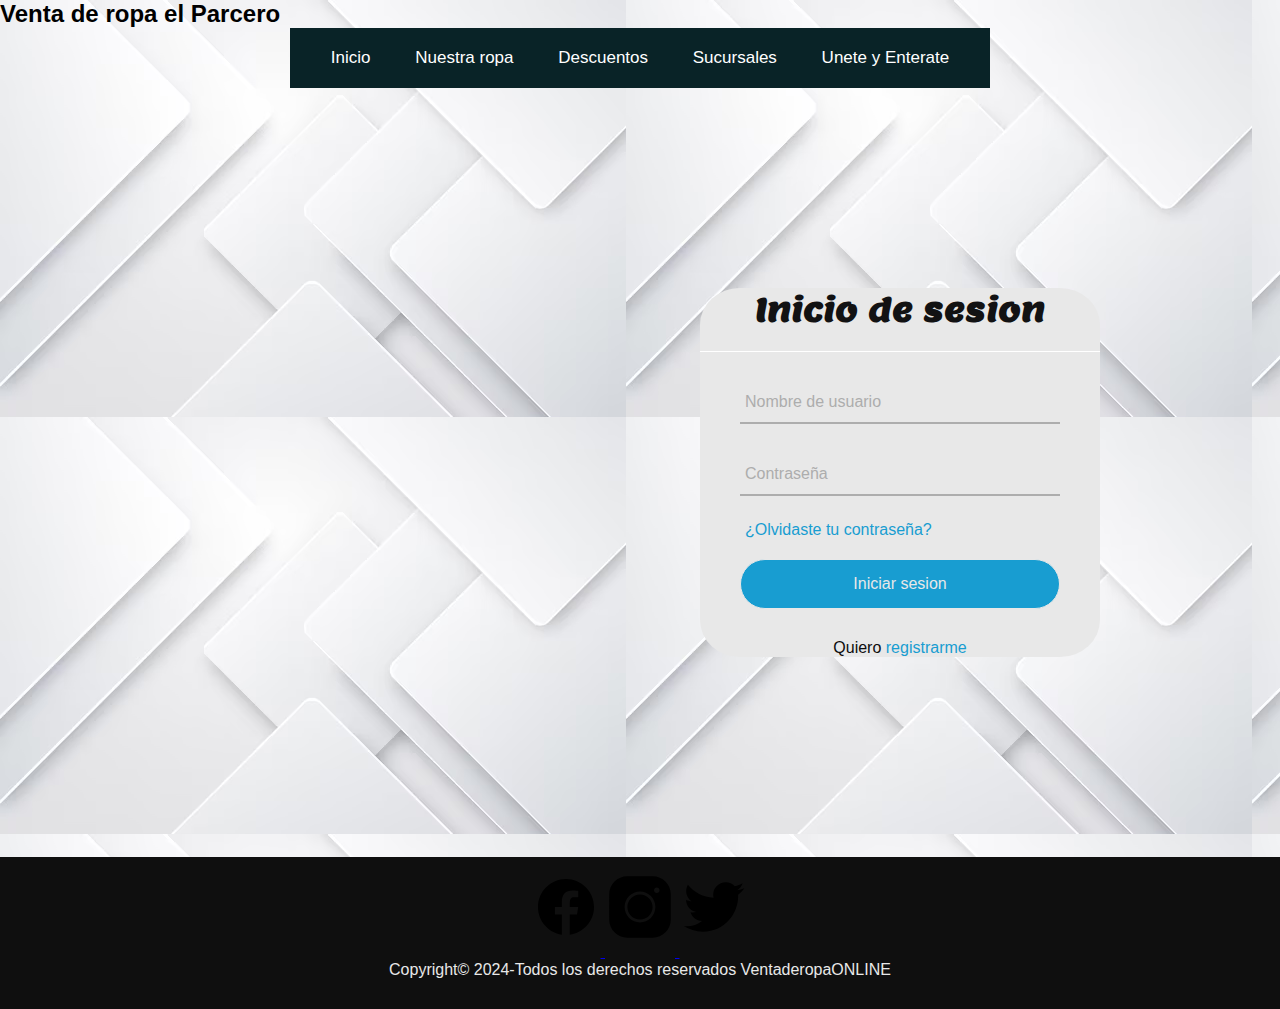
<file: formulario.html>
<!DOCTYPE html>
<html lang="en">
<head>
    <link rel="preconnect" href="https://fonts.googleapis.com">
    <link rel="preconnect" href="https://fonts.gstatic.com" crossorigin>
    <link href="https://fonts.googleapis.com/css2?family=Lato:wght@300&family=Lemon&display=swap" rel="stylesheet">
    <link rel="preconnect" href="https://fonts.googleapis.com">
    <link rel="preconnect" href="https://fonts.gstatic.com" crossorigin>
    <link href="https://fonts.googleapis.com/css2?family=Instrument+Serif&display=swap" rel="stylesheet">
    <meta charset="UTF-8">
    <meta name="viewport" content="width=device-width, initial-scale=1.0">
    <title>El Parcero</title>
    <link rel="stylesheet" href="style.css">
</head>

<body>
  
 <header>
       
    
    
        <h2>Venta de ropa el Parcero</h1>
        
          <ul class="menu">
              <li><a href="inicio.html">Inicio</a></li>
              <li><a href="nuestra ropa.html">Nuestra ropa</a></li>
              <li><a href="nuestros descuentos.html">Descuentos</a></li>
              <li><a href="Nosotros.html">Sucursales</a></li>
              <li><a href="formulario.html">Unete y Enterate</a></li>
              
          
          </ul>
  </header>
      
   <main> 

            <div class="formulario">
           
              <h1>Inicio de sesion</h1>
            
              <form method="post">
            
                <div class="username">
                 <input type="text"required>
                 <label for="nombre de usuario">Nombre de usuario</label>
                </div>
                
                <div class="username">
                  <input type="password" required>
                  <label for="contraseña">Contraseña</label>
                </div>
                
                <div class="recordar">¿Olvidaste tu contraseña?</div>
                  <input type="submit" value="Iniciar sesion">
                <div class="registro">
                Quiero <a href="·">registrarme</a>
              
              </form>
            </div>
    </main>

     <footer class="footer">
    
        <a class="enlace-footer" href="·">
          <svg xmlns="http://www.w3.org/2000/svg" x="0px" y="0px" width="70" height="100" viewBox="0 0 30 30">
            <path d="M15,3C8.373,3,3,8.373,3,15c0,6.016,4.432,10.984,10.206,11.852V18.18h-2.969v-3.154h2.969v-2.099c0-3.475,1.693-5,4.581-5 c1.383,0,2.115,0.103,2.461,0.149v2.753h-1.97c-1.226,0-1.654,1.163-1.654,2.473v1.724h3.593L19.73,18.18h-3.106v8.697 C22.481,26.083,27,21.075,27,15C27,8.373,21.627,3,15,3z"></path>
          </svg>
        </a>
      
        <a class="enlace-footer" href="·">
          <svg xmlns="http://www.w3.org/2000/svg" x="0px" y="0px" width="70" height="100" viewBox="0 0 50 50">
           <path d="M 16 3 C 8.83 3 3 8.83 3 16 L 3 34 C 3 41.17 8.83 47 16 47 L 34 47 C 41.17 47 47 41.17 47 34 L 47 16 C 47 8.83 41.17 3 34 3 L 16 3 z M 37 11 C 38.1 11 39 11.9 39 13 C 39 14.1 38.1 15 37 15 C 35.9 15 35 14.1 35 13 C 35 11.9 35.9 11 37 11 z M 25 14 C 31.07 14 36 18.93 36 25 C 36 31.07 31.07 36 25 36 C 18.93 36 14 31.07 14 25 C 14 18.93 18.93 14 25 14 z M 25 16 C 20.04 16 16 20.04 16 25 C 16 29.96 20.04 34 25 34 C 29.96 34 34 29.96 34 25 C 34 20.04 29.96 16 25 16 z"></path>
          </svg>
        </a>
        
       <a class="enlace-footer" href="·">
         <svg xmlns="http://www.w3.org/2000/svg" x="0px" y="0px" width="70" height="100" viewBox="0 0 30 30">
          <path d="M28,6.937c-0.957,0.425-1.985,0.711-3.064,0.84c1.102-0.66,1.947-1.705,2.345-2.951c-1.03,0.611-2.172,1.055-3.388,1.295 c-0.973-1.037-2.359-1.685-3.893-1.685c-2.946,0-5.334,2.389-5.334,5.334c0,0.418,0.048,0.826,0.138,1.215 c-4.433-0.222-8.363-2.346-10.995-5.574C3.351,6.199,3.088,7.115,3.088,8.094c0,1.85,0.941,3.483,2.372,4.439 c-0.874-0.028-1.697-0.268-2.416-0.667c0,0.023,0,0.044,0,0.067c0,2.585,1.838,4.741,4.279,5.23 c-0.447,0.122-0.919,0.187-1.406,0.187c-0.343,0-0.678-0.034-1.003-0.095c0.679,2.119,2.649,3.662,4.983,3.705 c-1.825,1.431-4.125,2.284-6.625,2.284c-0.43,0-0.855-0.025-1.273-0.075c2.361,1.513,5.164,2.396,8.177,2.396 c9.812,0,15.176-8.128,15.176-15.177c0-0.231-0.005-0.461-0.015-0.69C26.38,8.945,27.285,8.006,28,6.937z"  ></path>
           </svg>
        </a>
        <p>Copyright© 2024-Todos los derechos reservados VentaderopaONLINE</p>
    </footer> 
      


</body>
</html>
</file>
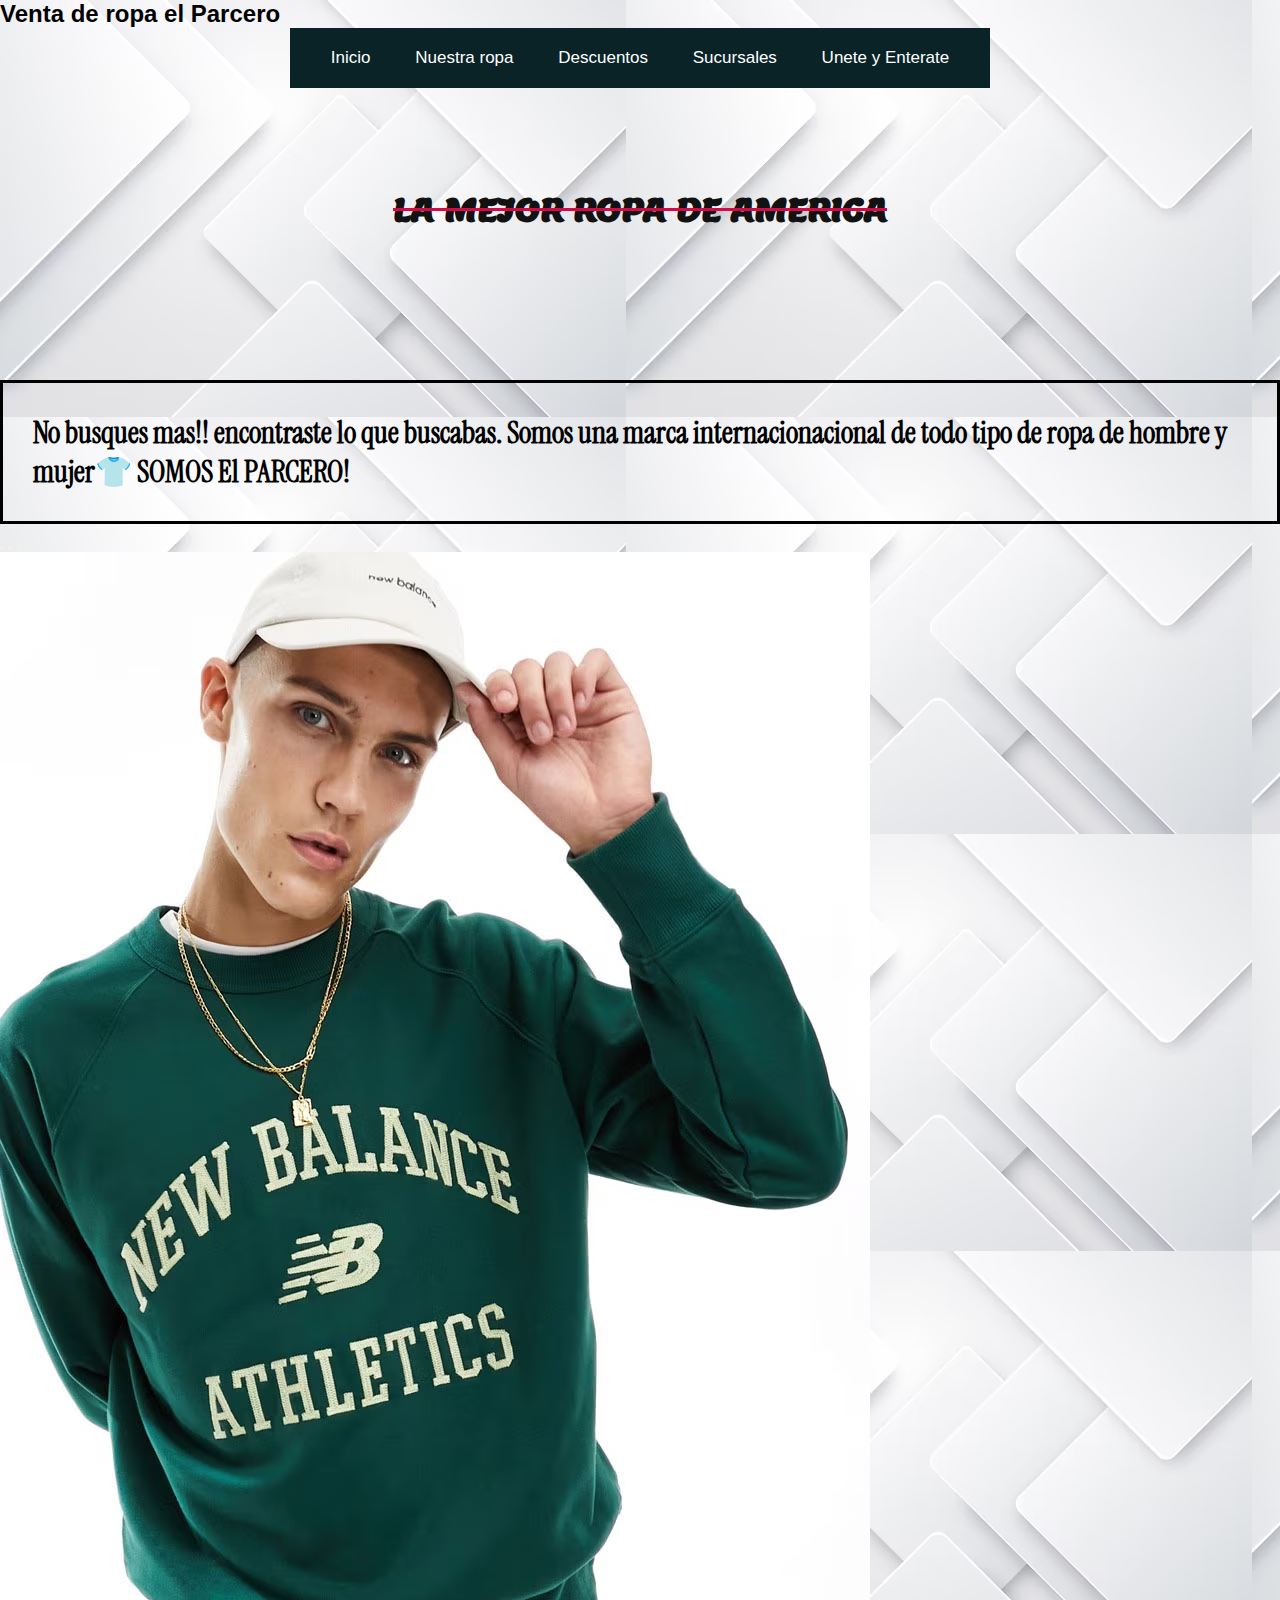
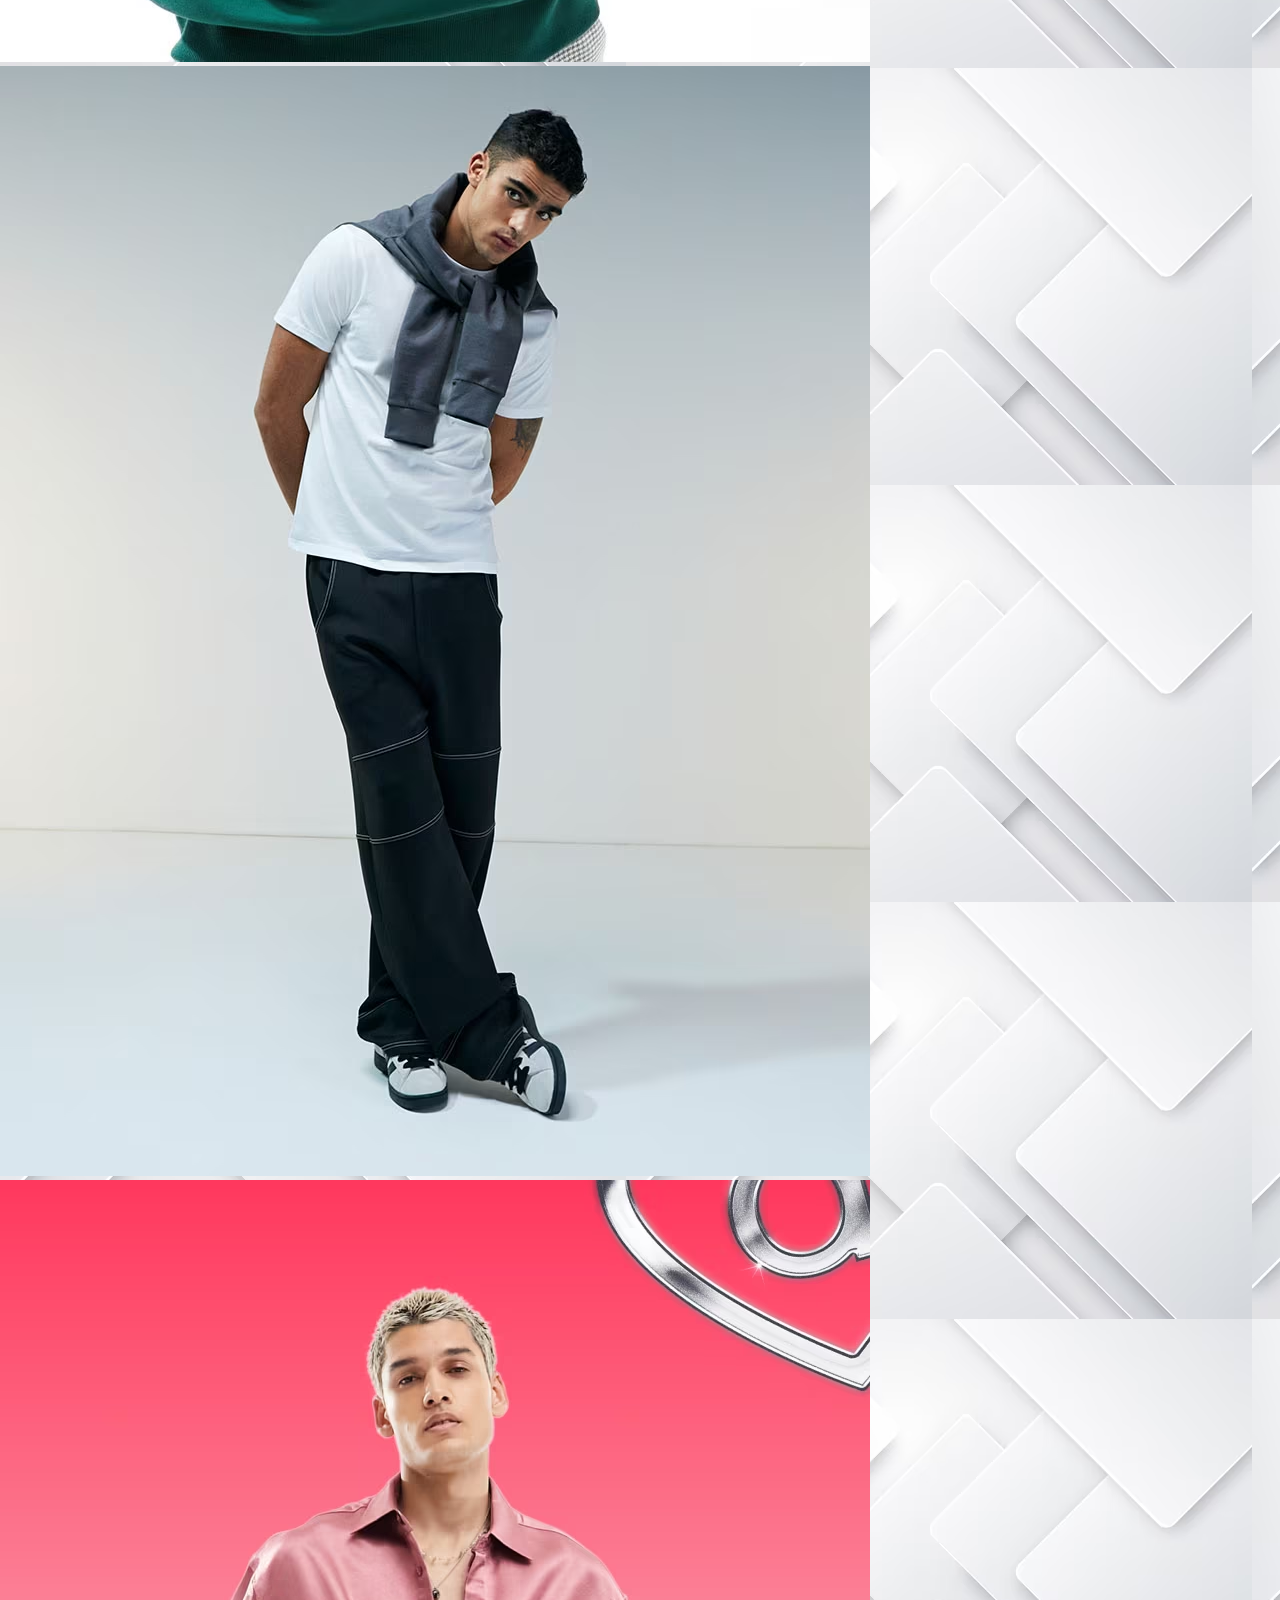
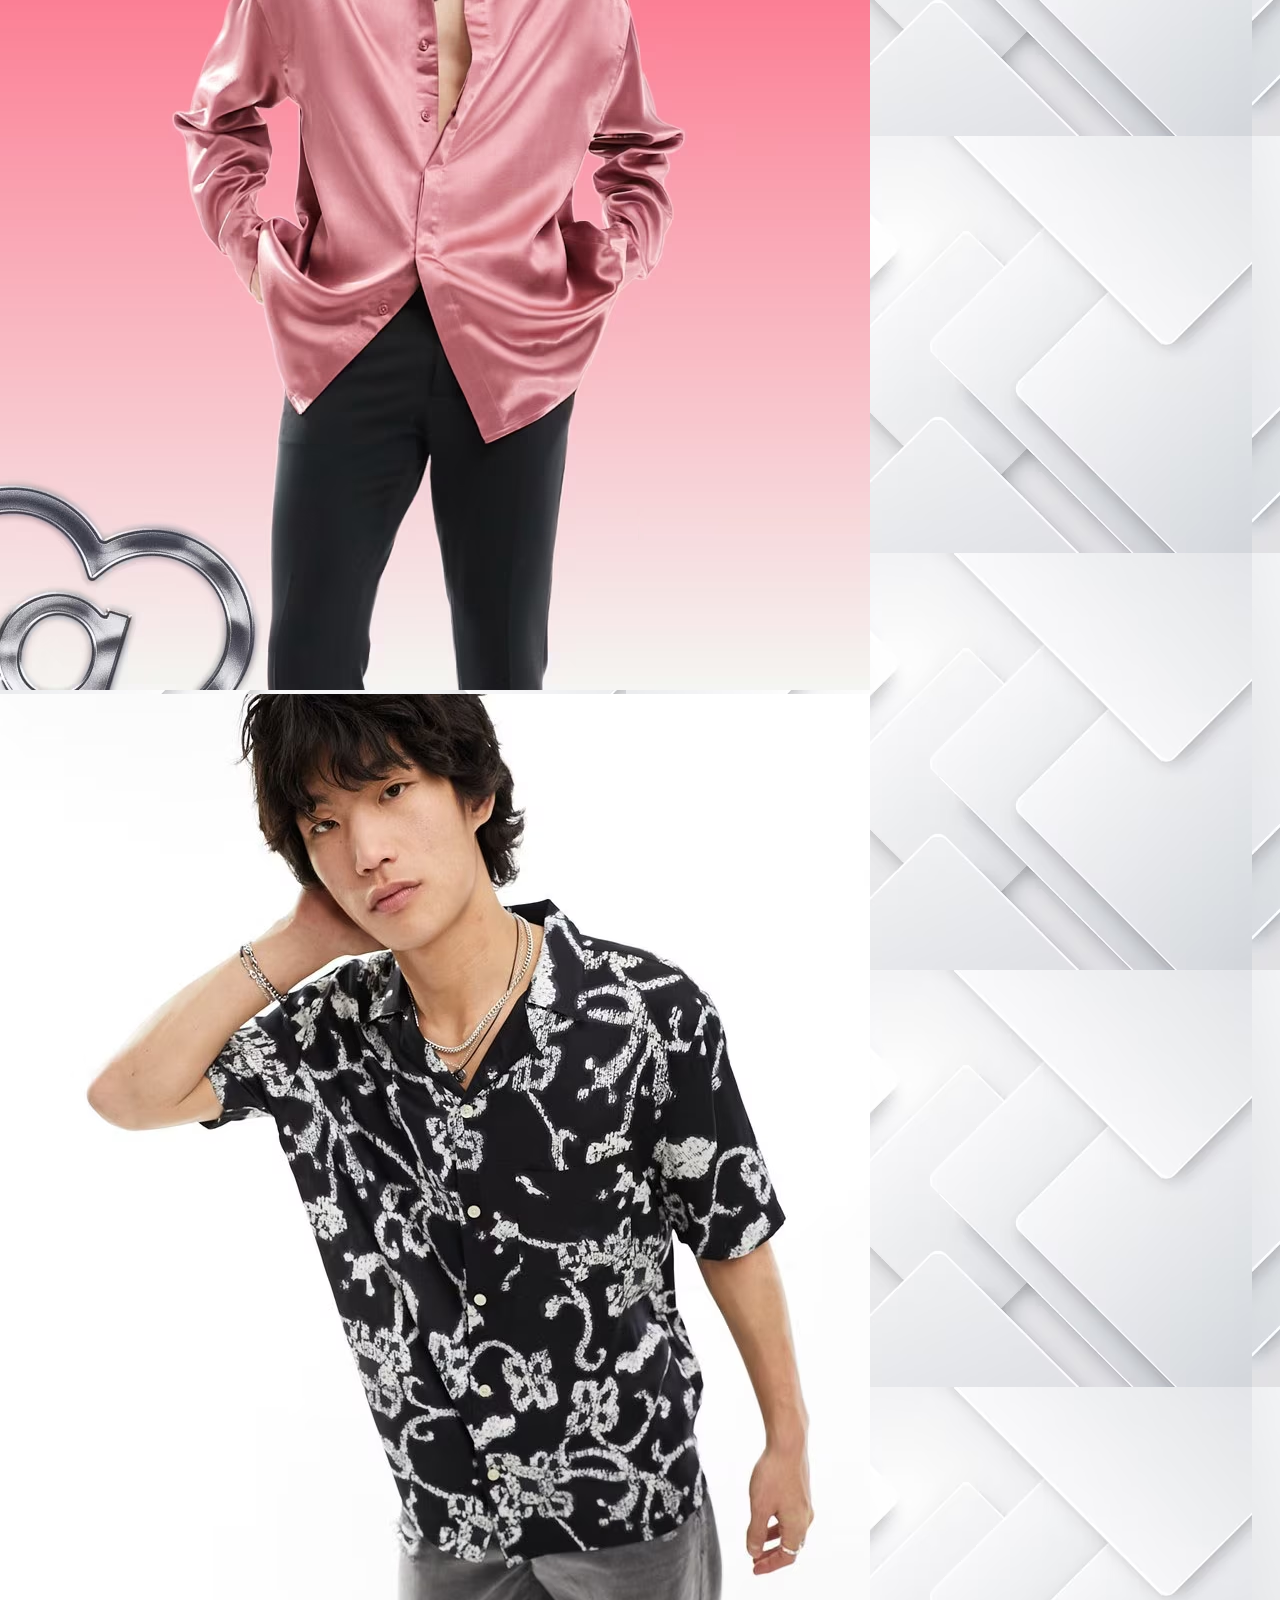
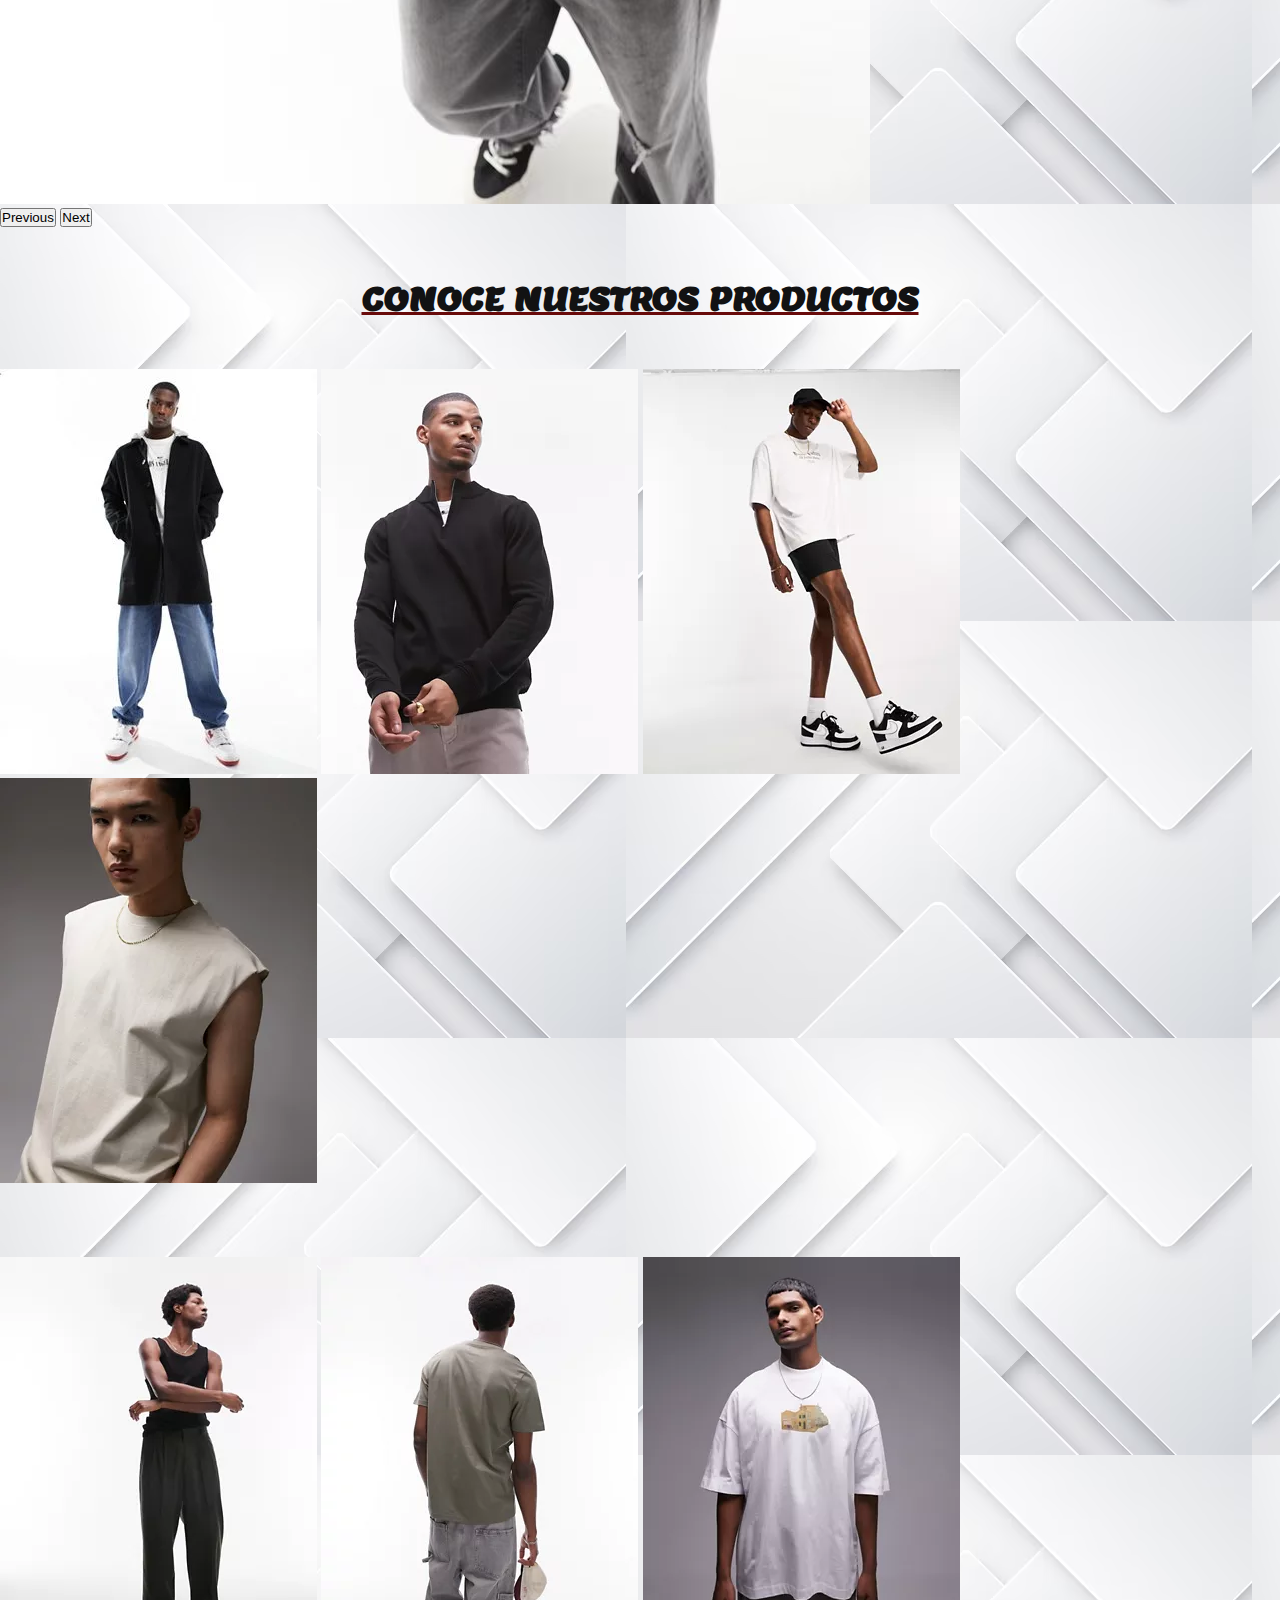
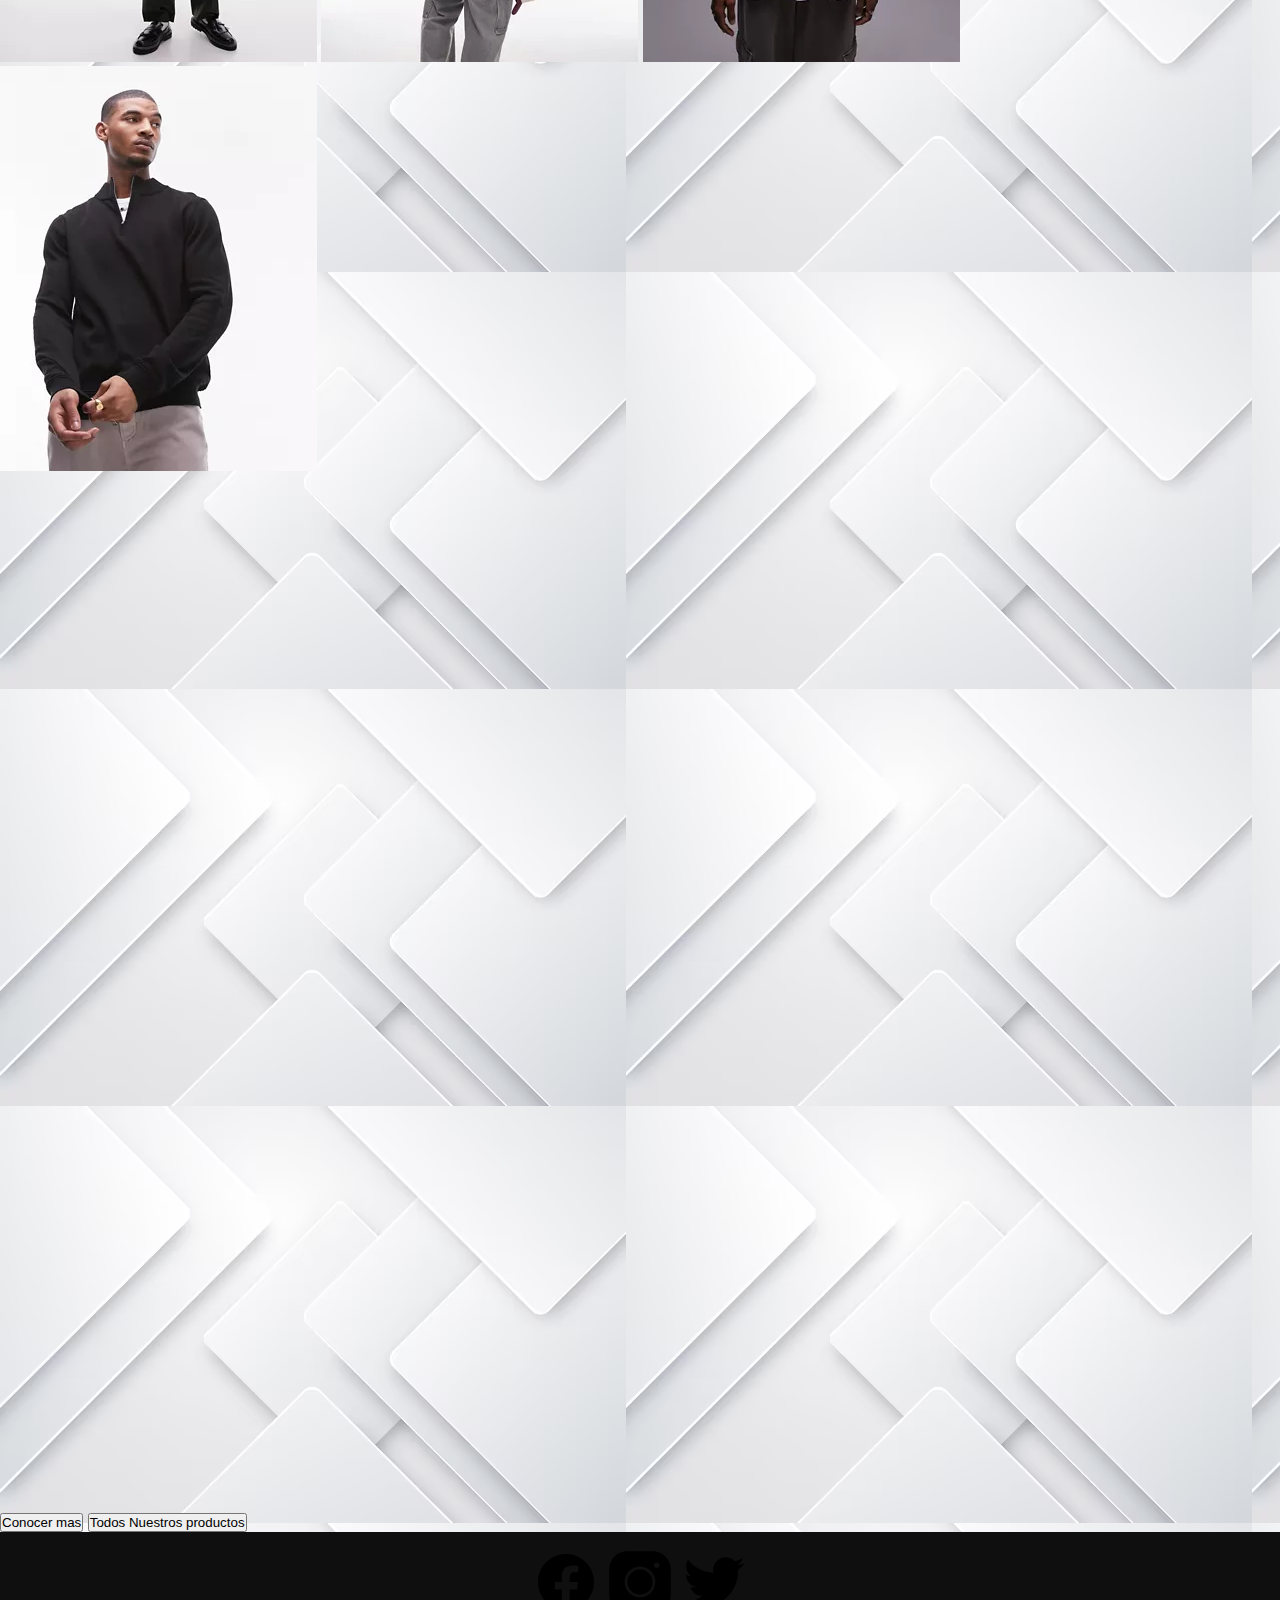
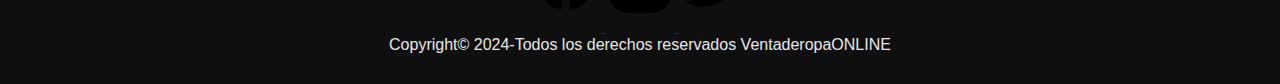
<file: inicio.html>
<!DOCTYPE html>
<html lang="en">
<head>
    <link rel="preconnect" href="https://fonts.googleapis.com">
    <link rel="preconnect" href="https://fonts.gstatic.com" crossorigin>
    <link href="https://fonts.googleapis.com/css2?family=Lato:wght@300&family=Lemon&display=swap" rel="stylesheet">
    <link rel="preconnect" href="https://fonts.googleapis.com">
    <link rel="preconnect" href="https://fonts.gstatic.com" crossorigin>
    <link href="https://fonts.googleapis.com/css2?family=Instrument+Serif&display=swap" rel="stylesheet">
    <meta charset="UTF-8">
    <meta name="viewport" content="width=device-width, initial-scale=1.0">
    <title>El Parcero</title>
    <link href="https://cdn.jsdelivr.net/npm/bootstrap@5.3.2/dist/css/bootstrap.min.css" rel="stylesheet" integrity="sha384-T3c6CoIi6uLrA9TneNEoa7RxnatzjcDSCmG1MXxSR1GAsXEV/Dwwykc2MPK8M2HN" crossorigin="anonymous">
    <link rel="stylesheet" href="style.css">
 
</head>
<body>
  
<header>
    


    <h2>Venta de ropa el Parcero</h1>
    
      <ul class="menu">
          <li><a href="inicio.html">Inicio</a></li>
          <li><a href="nuestra ropa.html">Nuestra ropa</a></li>
          <li><a href="nuestros descuentos.html">Descuentos</a></li>
          <li><a href="Nosotros.html">Sucursales</a></li>
          <li><a href="formulario.html">Unete y Enterate</a></li>
          
      
      </ul>



</header>
  
<main> 
   
   
        <div class="tituloinicio">
         <h1>La mejor ropa de America</h1>
        </div>

        <div class="subtituloo">
          <h2>No busques mas!! encontraste lo que buscabas. Somos una marca internacionacional de todo tipo de ropa de hombre y mujer👕 SOMOS El PARCERO!  
          </h2> 
        </div>

        <div id="carouselExampleIndicators" class="carousel slide w-50 m-auto">
          <div class="carousel-indicators">
            <button type="button" data-bs-target="#carouselExampleIndicators" data-bs-slide-to="0" class="active" aria-current="true" aria-label="Slide 1"></button>
            <button type="button" data-bs-target="#carouselExampleIndicators" data-bs-slide-to="1" aria-label="Slide 2"></button>
            <button type="button" data-bs-target="#carouselExampleIndicators" data-bs-slide-to="2" aria-label="Slide 3"></button>
            <button type="button" data-bs-target="#carouselExampleIndicators" data-bs-slide-to="3" aria-label="Slide 4"></button>
            <button type="button" data-bs-target="#carouselExampleIndicators" data-bs-slide-to="4" aria-label="Slide 5"></button>
            

          </div>
          <div class="carousel-inner">
            <div class="carousel-item active">
              <img src="./fotos2/bos1.avif" class="d-block w-150" alt="...">
            </div>
            <div class="carousel-item">
              <img src="./fotos2/bos2.avif" class="d-block w-150" alt="...">
            </div>
            <div class="carousel-item">
              <img src="./fotos2/bos3.avif" class="d-block w-150" alt="...">
            </div>
            <div class="carousel-item">
              <img src="./fotos2/bos6.avif" class="d-block w-150" alt="...">
            </div>
           
           
          </div>
          <button class="carousel-control-prev" type="button" data-bs-target="#carouselExampleIndicators" data-bs-slide="prev">
            <span class="carousel-control-prev-icon" aria-hidden="true"></span>
            <span class="visually-hidden">Previous</span>
          </button>
          <button class="carousel-control-next" type="button" data-bs-target="#carouselExampleIndicators" data-bs-slide="next">
            <span class="carousel-control-next-icon" aria-hidden="true"></span>
            <span class="visually-hidden">Next</span>
          </button>
        </div>
          
        <div class="titulo-dos">
          <h1> Conoce nuestros productos </h1>
        </div>
        
       
         
          <div class="container">
            <div class="imagen1">
              <img src="./fotos2/bos1.webp" alt="·" >
              <img src="./fotos2/bos12.webp" alt="·" >
              <img src="./fotos2/bos5.webp" alt="">
              <img src="./fotos2/bos4.webp" alt="">

            </div>
            <div class="imagen2">
              <img src="./fotos2/bos8.webp" alt="">
              <img src="./fotos2/bos9.webp" alt="" >
              <img src="./fotos2/bos10.webp" alt="">
              <img src="./fotos2/bos12.webp" alt="">

            </div>
          
            
          </div>
          <button type="button" class="btn btn-primary btn-sm ">Conocer mas</button>
            <button type="button" class="btn btn-secondary btn-sm ">Todos Nuestros productos</button>
          
        </div>

        
</main>  
     
<footer class="footer">
  <a class="enlace-footer" href="·">
  <svg xmlns="http://www.w3.org/2000/svg" x="0px" y="0px" width="70" height="100" viewBox="0 0 30 30">
    <path d="M15,3C8.373,3,3,8.373,3,15c0,6.016,4.432,10.984,10.206,11.852V18.18h-2.969v-3.154h2.969v-2.099c0-3.475,1.693-5,4.581-5 c1.383,0,2.115,0.103,2.461,0.149v2.753h-1.97c-1.226,0-1.654,1.163-1.654,2.473v1.724h3.593L19.73,18.18h-3.106v8.697 C22.481,26.083,27,21.075,27,15C27,8.373,21.627,3,15,3z"></path>
</svg>
</a>

<a class="enlace-footer" href="·">
  <svg xmlns="http://www.w3.org/2000/svg" x="0px" y="0px" width="70" height="100" viewBox="0 0 50 50">
    <path d="M 16 3 C 8.83 3 3 8.83 3 16 L 3 34 C 3 41.17 8.83 47 16 47 L 34 47 C 41.17 47 47 41.17 47 34 L 47 16 C 47 8.83 41.17 3 34 3 L 16 3 z M 37 11 C 38.1 11 39 11.9 39 13 C 39 14.1 38.1 15 37 15 C 35.9 15 35 14.1 35 13 C 35 11.9 35.9 11 37 11 z M 25 14 C 31.07 14 36 18.93 36 25 C 36 31.07 31.07 36 25 36 C 18.93 36 14 31.07 14 25 C 14 18.93 18.93 14 25 14 z M 25 16 C 20.04 16 16 20.04 16 25 C 16 29.96 20.04 34 25 34 C 29.96 34 34 29.96 34 25 C 34 20.04 29.96 16 25 16 z"></path>
</svg>
</a>
  <a class="enlace-footer" href="·">
  <svg xmlns="http://www.w3.org/2000/svg" x="0px" y="0px" width="70" height="100" viewBox="0 0 30 30">
    <path d="M28,6.937c-0.957,0.425-1.985,0.711-3.064,0.84c1.102-0.66,1.947-1.705,2.345-2.951c-1.03,0.611-2.172,1.055-3.388,1.295 c-0.973-1.037-2.359-1.685-3.893-1.685c-2.946,0-5.334,2.389-5.334,5.334c0,0.418,0.048,0.826,0.138,1.215 c-4.433-0.222-8.363-2.346-10.995-5.574C3.351,6.199,3.088,7.115,3.088,8.094c0,1.85,0.941,3.483,2.372,4.439 c-0.874-0.028-1.697-0.268-2.416-0.667c0,0.023,0,0.044,0,0.067c0,2.585,1.838,4.741,4.279,5.23 c-0.447,0.122-0.919,0.187-1.406,0.187c-0.343,0-0.678-0.034-1.003-0.095c0.679,2.119,2.649,3.662,4.983,3.705 c-1.825,1.431-4.125,2.284-6.625,2.284c-0.43,0-0.855-0.025-1.273-0.075c2.361,1.513,5.164,2.396,8.177,2.396 c9.812,0,15.176-8.128,15.176-15.177c0-0.231-0.005-0.461-0.015-0.69C26.38,8.945,27.285,8.006,28,6.937z"  ></path>
</svg>
</a>
<p>Copyright© 2024-Todos los derechos reservados VentaderopaONLINE</p>
</footer>
   
<script src="https://cdn.jsdelivr.net/npm/bootstrap@5.3.2/dist/js/bootstrap.bundle.min.js" integrity="sha384-C6RzsynM9kWDrMNeT87bh95OGNyZPhcTNXj1NW7RuBCsyN/o0jlpcV8Qyq46cDfL" crossorigin="anonymous"></script>
   
</body>
</html>
</file>
<file: style.css>
*{
  margin: 0;
  padding: 0;
  box-sizing: border-box;
}

body {
  background-image: url(./fotos2/fondo\ pagina\ web\ 3.avif);
  font-family: Arial, Helvetica;
  background-color: #e8e8e8;
  
}
h1{
    color: #121213;
    list-style: none;
    margin-top: 50px;
    font-family: 'Lemon', serif;
  }
  .imagenpr{
    margin: 60px auto auto 60px;
    
  }

.menu {
  list-style: none;
  padding: 0%;
  background-color: #092327;
  width: 90%;
  max-width: 700px;
  margin: auto;
  text-align: center;
  font-size: 17px;
 
  
  

}

.menu li a:hover{
  color: rgb(252, 249, 249);
  background-color: rgb(80, 8, 173);
}
.menu li a {
  text-decoration: none;
  color: #ffffff;
  padding: 20px;
  display: block;
}
.menu li {
  display: inline-block;
  text-align: center;
}




.tituloinicio{
  padding: 50px;
  text-align: center;
  text-transform: uppercase;
  text-decoration: line-through;
  text-decoration-color: #d80846;
}
.carousel{
  width: 170vh;
}
.subtituloo{
 margin: 100px 0 10PX 0;
  font-family: 'Instrument Serif', serif;
  border: solid;
  padding: 30px;
  font-size: 20px;
  
}
.container1{
  background-color: #c9c6c6;
  padding: 100px;
 
}

.botoninicio{
 display: flex;
  justify-content: center;
  margin-bottom: 20px;
 
 
}



.foto-uno{
  margin-top: 6rem;
}
.foto-dos{
margin-top: 10px;
}


.titulo-dos{
  text-align: center;
  text-transform: uppercase;
  text-decoration: underline;
  color: #680a0a;
}

.nombreprodu{
  color: #25c8dd;
  text-align: center;
  text-transform: uppercase;
 background-color: #0e0d0d;
 margin: 160px 130px;
 padding: 12px;


}


.losproductos{
 display:flex;
flex-wrap: wrap;
justify-content: space-around;
margin: 150px;
}


.footer{
  background-color: #0f0f0f;
  padding: 0;
  font-family: Arial, Helvetica, sans-serif;
  padding-bottom: 30px;
  color: #e8e8e8;
  font-size: 1rem;
  text-align: center;
}


.container1 {  
  display: grid;
  grid-template-columns: 1fr 1fr 1fr 1fr;
  grid-template-rows: 0.5fr 0.5fr 0.5fr 0.5fr;
  grid-auto-columns: 1fr;
  grid-auto-rows: 1fr;
  gap: 50px 10px;
  grid-auto-flow:row;
  margin: 2rem 9rem 2rem 11rem;
  grid-template-areas:
    "imagen1 imagen1 imagen1 imagen1"
    "imagen2 imagen2 imagen2 imagen2"
    "imagen3 imagen3 imagen3 imagen3" 
    "imagen4 imagen4 imagen4 imagen4"; 
  }

.imagen1 { grid-area: imagen1; }

.imagen2 { grid-area: imagen2; }

.imagen3 { grid-area: imagen3; }

.imagen4 { grid-area: imagen4;}








  
  .formulario{
    margin: 200px 0 200px 700px;
    width: 400px;
    background: #e8e8e8;
    border-radius: 10%;
  }
  .formulario h1{
    text-align: center;
    padding: 0 0 21px 0;
    border-bottom: 1px solid white;
  }

  .formulario form{
    padding: 0 40px;
    box-sizing: border-box;
  }
   form .username{
    position: relative;
    border-bottom: 2px solid #adadad;
    margin: 30px 0;
  }
  .username input{
    width: 100%;
    padding: 0 5px;
    height: 40px;
    font-size: 16 px;
    border: none;
    background: none;
    outline: none;
  }
.username label{
  position: absolute;
  top: 50%;
  left: 5px;
  color: #adadad;
  transform: translateY(-50%);
  font-size: 16px;
  pointer-events: none;
  transition: 1s;
}
.username input:focus ~ label,
.username input:focus ~ label{
  top: -5px;
  color: #0d0d0e;
}
.recordar{
  margin: -5px 0 20px 5px;
  color: #189dd1;
  cursor: pointer;
}
input[type="submit"]{
  width: 100%;
  height: 50px;
  border: 1px solid;
  background: #189dd1;
  border-radius: 25px;
  font-size: 16px;
  color: #e8e8e8;
  outline: none;
}
.registro{
  color: #0d0d0e;
  margin: 30px 0;
  text-align: center;
  font-size: 16px;
}
.registro a{
  color: #189dd1;
  text-decoration: none;
}
.container {  display: grid;
  grid-template-columns: 1fr 1fr 1fr;
  grid-template-rows: 1fr 1fr 1fr;
  grid-auto-columns: 1fr;
  grid-auto-rows: 1fr;
  gap: 70px 10px;
  grid-auto-flow: row;
 
  justify-items: center;
  grid-template-areas:
    "imagen1 imagen1 imagen1"
    "imagen2 imagen2 imagen2"
    "imagen3 imagen3 imagen3";
}

.imagen1 { grid-area: imagen1;
margin-top: 50px;
}

.imagen2 { grid-area: imagen2;}

.imagen3 { grid-area: imagen3;}
    

.titulodescuento{
  text-align: center;
  color: #2b206d;
  text-decoration: underline;
  margin: 110px 0  50px 0; 
 
}

.subtitulodescu{
  background-color: rgb(44, 44, 44);
  margin: 0 0px 350px 100px;
justify-content: center;
}

.subtitulodescu h2{ 
  color: red;
  text-transform: uppercase;
  text-decoration: underline;

}
.subtitulodescu h3{
  color: #f5f6f7;
  
}
.boton1{
  background-color: #25c8dd;
  width: 13rem;
  padding: 5px;
}
.boton2{
  background-color: white;
  width: 13rem;
  padding: 5px;
  
}
.boton1 a:hover{
  background-color: black;
  color: white;
}
.boton2 a:hover{
  background-color: black;
  color: white;
}

.list-group{
  border: solid;
}


.nosotros-titulo{
  text-align: center;
  margin-top: 10rem;
  text-transform: uppercase;
  color: #189dd1;
  text-decoration: underline;
}
.sucursales{
  display: flex;
 justify-content: space-evenly;
 margin-top: 13rem;
}
.sucursal-primera{
background-color: #1717173a;
border-radius: 12px;
}
.sucursal-segunda{
  background-color:#1717173a ;
  border-radius: 12px;
}
.sucursal-tercera{
  background-color:#1717173a;
  border-radius: 12px;
}
.mapa{
  margin-top: 1rem;
}
.imagen-sucursal{
  margin: 15px 70px 0 70px;
}
.imagen-sucursalt{
  margin: 15px 40px 0 40px;
}
.formu-sucursal{
  font-size: 19px;
  
}
.list{
  margin-top: 9rem;
  text-transform: uppercase;
  color: #2832c8;
}
.container{
  margin-bottom: 50px;
}


@media screen and (max-width:480px){
   
  .container {  
   
    grid-template-columns: 1fr;
    grid-template-rows: 1fr ;
    grid-auto-columns: 1fr;
    margin-left: 70px;
    
    grid-template-areas:
      "imagen1"
      "imagen1" 
      "imagen1"
      "imagen2"
      "imagen2" 
      "imagen2"
      "imagen3"
      "imagen3" 
      "imagen3";
  }
  .container1 {  
   
    grid-template-columns: 1fr;
    grid-template-rows: 0.4fr;
    justify-content: center;
    background-color: rgb(207, 204, 204);
    margin: 15px 15px 15px 15px;
   
   
   grid-template-areas: 
   
      "imagen1" 
      "imagen1" 
      "imagen1" 
      "imagen1"
      "imagen2" 
      "imagen2" 
      "imagen2" 
      "imagen2"
      "imagen3" 
      "imagen3" 
      "imagen3" 
      "imagen3"
      "imagen4" 
      "imagen4" 
      "imagen4" 
      "imagen4";
   }
   .carousel{
    width: 500px;
   }
   .imagen2{
    margin-top: 8rem;
   }
   .imagenpr{
    margin: 0 10px 10px 0;
   }
   .subtitulodescu{
    margin: 5px 50px 200px 10px;
   }
   .card{
      margin-bottom: 40px;
   }
   .nombreprodu{
    width: 23rem;
    margin: 160px auto auto auto;
    background-color: #0a0a0a;
    color: white;
   }
   .formulario{
    margin: auto;
   }
   .sucursales{
   display: contents;
   display: block;
   
   }
   .sucursal-primera{
    margin-bottom: 40px;
   }
   .sucursal-segunda{
    margin-bottom: 40px;
   }
   .sucursal-tercera{
    margin-bottom: 40px;
   }
   

}

@media screen and (max-width:1200px){
  .carousel{
    width: 1150px;
  }
  .losproductos{
    width: 800px;
  }
  .card{
    margin-bottom: 50px;
  }
  .formulario{
    justify-content: center;
   margin: auto;
  }
  .menu{
    justify-content: center;
  }
  .subtitulodescu{
    
   width: 60rem;
   margin: auto;
  }
}
</file>
